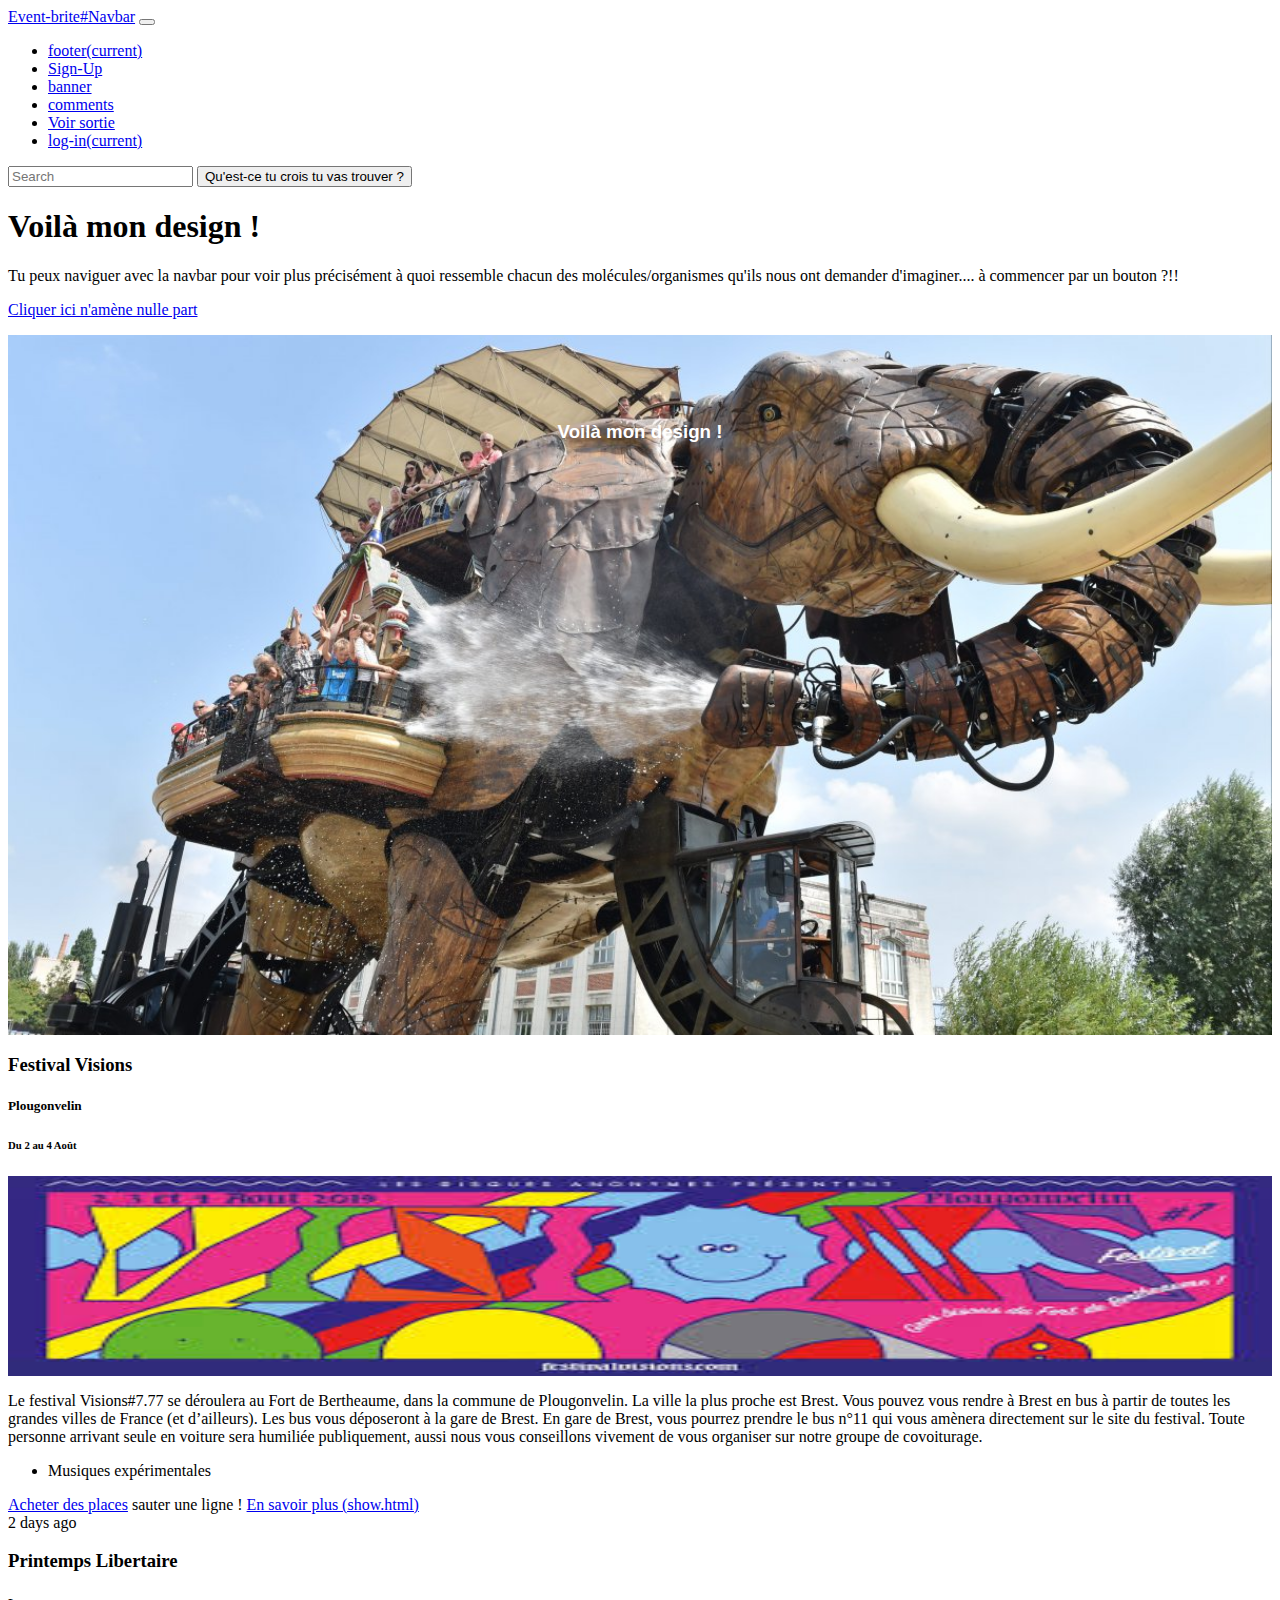
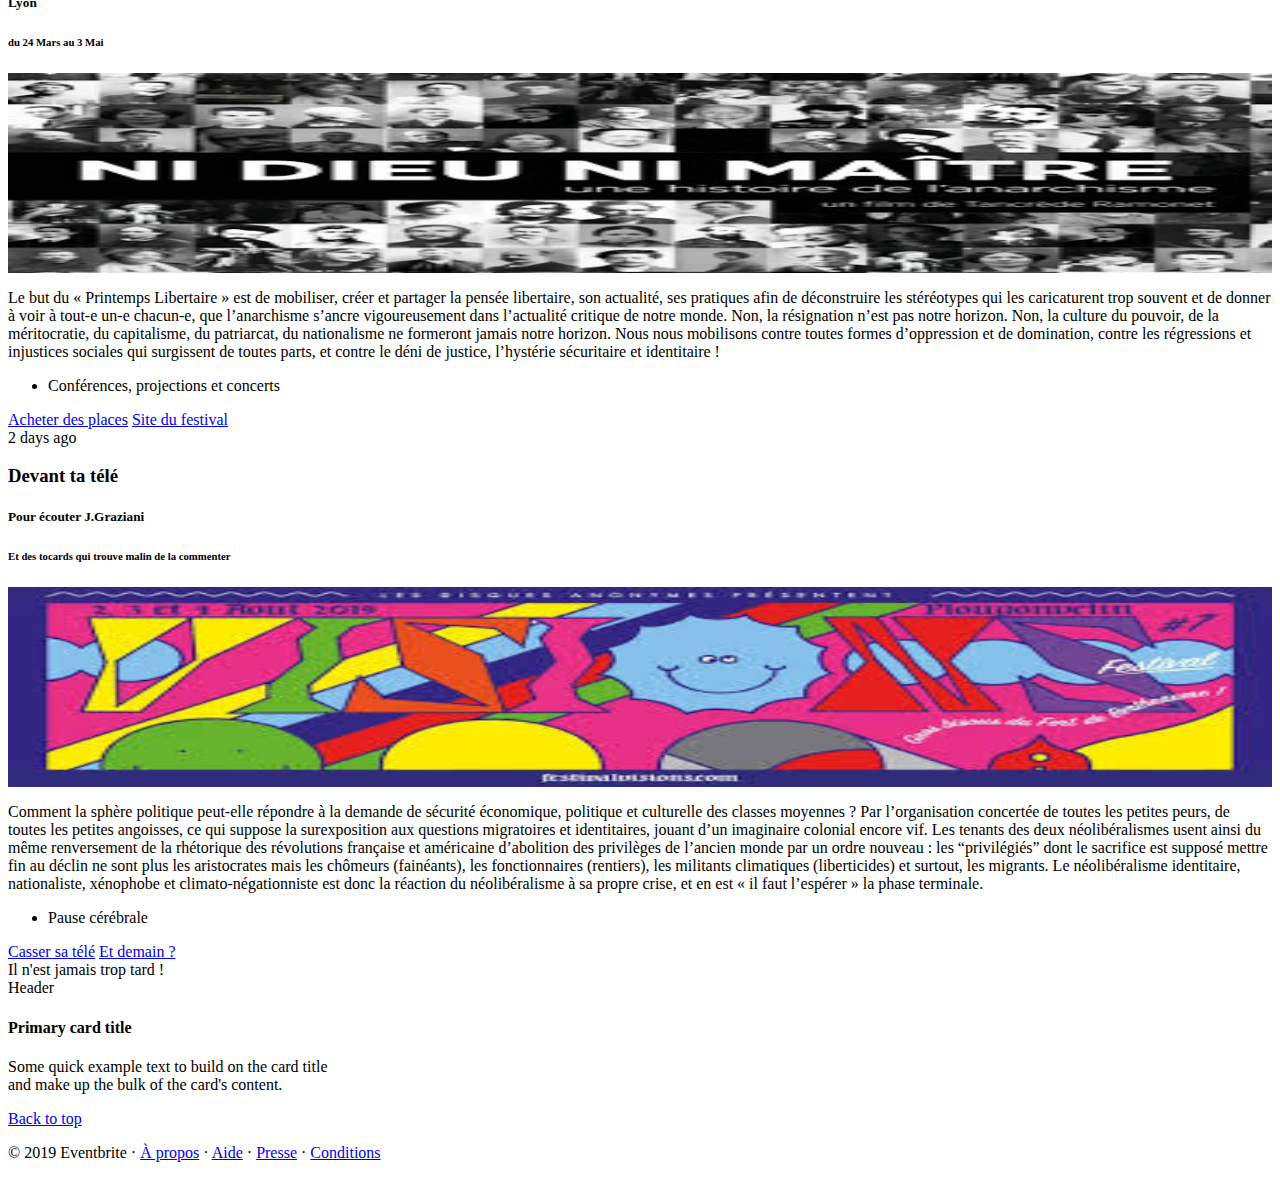
<file: index.html>
<!DOCTYPE html>
<html lang="en">
<head>

  <meta charset="UTF-8">
  <meta name="viewport" content="width=device-width, initial-scale=1.0">
  <link rel="stylesheet" href="https://bootswatch.com/4/slate/bootstrap.min.css">

  <!-- Custom styles for this template -->
  <link rel="stylesheet" href="style.css">

  <title>Cess64 Template for Eventbrite</title>
</head>


<body>

    <header>

 <nav class="navbar navbar-expand-md navbar-dark fixed-top bg-dark">
     <a class="navbar-brand" href="navbar.html">Event-brite#Navbar</a>
        <button class="navbar-toggler" type="button" data-toggle="collapse" data-target="#navbarCollapse" aria-controls="navbarCollapse" aria-expanded="false" aria-label="Toggle navigation">
          <span class="navbar-toggler-icon"></span>
        </button>

        <div class="collapse navbar-collapse" id="navbarCollapse">
          <ul class="navbar-nav mr-auto">
            <li class="nav-item">
              <a class="nav-link" href="footer.html">footer<span class="sr-only">(current)</span></a>
            </li>
            <li class="nav-item">
              <a class="nav-link" href="authentification_form.html">Sign-Up</a>
            </li>
            <li class="nav-item">
              <a class="nav-link" href="jumbotron.html">banner</a>
            </li>
            <li class="nav-item">
              <a class="nav-link" href="commentaire.html">comments</a>
            </li>
            <li class="nav-item">
              <a class="nav-link" href="show.html">Voir sortie</a>
            </li>
            <li class="nav-item">
              <a class="nav-link" href="log_in.html">log-in<span class="sr-only">(current)</span></a>
            </li>
          </ul>
          <form class="form-inline mt-2 mt-md-0">
            <input class="form-control mr-sm-2" type="text" placeholder="Search" aria-label="Search">
            <button class="btn btn-outline-success my-2 my-sm-0" type="submit"> Qu'est-ce tu crois tu vas trouver ? </button>
          </form>
        </div>
 </nav>

    </header>


    <main>
                <h1>Voilà mon design !</h1>
                <p>Tu peux naviguer avec la navbar pour voir plus précisément à quoi ressemble chacun des molécules/organismes qu'ils nous ont demander d'imaginer.... à commencer par un bouton ?!!</p>
                <p><a class="btn btn-lg btn-primary" href="#" role="button">Cliquer ici n'amène nulle part</a></p>
              </div>
            </div>
          </div>


          <!--BANNER ====================================================================================-->
      <div class="jumbotron-hero">
        <!--   L'image est dans le CSS !! -->
        		<br>
        		<br>
          <h3 class="name">Voilà mon design !</h3>
              <br>
        		<br>
        		<br>
        		<br>
        		<br>
        		<br>
        		<br>
        		<br>

      </div>

          <!-- BANNER -->


<!--    ELEMENT     -->
<div class="row">
<div class="col-lg-4">
    <div class="bs-component">
        <div class="card mb-3">
              <h3 class="card-header" >Festival Visions</h3>
            <div class="card-body" >
                <h5 class="card-title">Plougonvelin</h5>
                <h6 class="card-subtitle text-muted">Du 2 au 4 Août</h6>
            </div>
              <img style="height: 200px; width: 100%; display: block;" src="vision.jpg" alt="Card image">
            <div   href="show.html"  class="card-body">
                <p class="card-text">Le festival Visions#7.77 se déroulera au Fort de Bertheaume, dans la commune de Plougonvelin. La ville la plus proche est Brest. Vous pouvez vous rendre à Brest en bus à partir de toutes les grandes villes de France (et d’ailleurs). Les bus vous déposeront à la gare de Brest. En gare de Brest, vous pourrez prendre le bus n°11 qui vous amènera directement sur le site du festival. Toute personne arrivant seule en voiture sera humiliée publiquement, aussi nous vous conseillons vivement de vous organiser sur notre groupe de covoiturage.</p>
            </div>
              <ul class="list-group list-group-flush">
                <li class="list-group-item">Musiques expérimentales</li>
              </ul>
            <div class="card-body">
                <a href="#" class="card-link">Acheter des places</a>
                sauter une ligne !
                <a href="show.html" class="card-link">En savoir plus (show.html)</a>
            </div>
            <div class="card-footer text-muted">
                2 days ago
            </div>
        </div>
	</div>
</div>

<div class="col-lg-4">
    <div class="bs-component">
        <div class="card mb-3">
              <h3 class="card-header">Printemps Libertaire</h3>
            <div class="card-body">
                <h5 class="card-title">Lyon</h5>
                <h6 class="card-subtitle text-muted"> du 24 Mars au 3 Mai</h6>
            </div>
              <img style="height: 200px; width: 100%; display: block;" src="anar.jpg" alt="Card image">
            <div class="card-body">
                <p class="card-text">Le but du « Printemps Libertaire » est de mobiliser, créer et partager la pensée libertaire, son actualité, ses pratiques afin de déconstruire les stéréotypes qui les caricaturent trop souvent et de donner à voir à tout-e un-e chacun-e, que l’anarchisme s’ancre vigoureusement dans l’actualité critique de notre monde. Non, la résignation n’est pas notre horizon. Non, la culture du pouvoir, de la méritocratie, du capitalisme, du patriarcat, du nationalisme ne formeront jamais notre horizon. Nous nous mobilisons contre toutes formes d’oppression et de domination, contre les régressions et injustices sociales qui surgissent de toutes parts, et contre le déni de justice, l’hystérie sécuritaire et identitaire ! </p>
            </div>
              <ul class="list-group list-group-flush">
                <li class="list-group-item">Conférences, projections et concerts</li>
              </ul>
            <div class="card-body">
                <a href="#" class="card-link">Acheter des places</a>
                <a href="#" class="card-link">Site du festival</a>
            </div>
            <div class="card-footer text-muted">
                2 days ago
            </div>
        </div>
	</div>
</div>


<div class="col-lg-4">
    <div class="bs-component">
        <div class="card mb-3">
              <h3 class="card-header">Devant ta télé</h3>
            <div class="card-body">
                <h5 class="card-title">Pour écouter J.Graziani</h5>
                <h6 class="card-subtitle text-muted">Et des tocards qui trouve malin de la commenter</h6>
            </div>
              <img style="height: 200px; width: 100%; display: block;" src="vision.jpg" alt="Card image">
            <div class="card-body">
                <p class="card-text">Comment la sphère politique peut-elle répondre à la demande de sécurité économique, politique et culturelle des classes moyennes ? Par l’organisation concertée de toutes les petites peurs, de toutes les petites angoisses, ce qui suppose la surexposition aux questions migratoires et identitaires, jouant d’un imaginaire colonial encore vif. Les tenants des deux néolibéralismes usent ainsi du même renversement de la rhétorique des révolutions française et américaine d’abolition des privilèges de l’ancien monde par un ordre nouveau : les “privilégiés” dont le sacrifice est supposé mettre fin au déclin ne sont plus les aristocrates mais les chômeurs (fainéants), les fonctionnaires (rentiers), les militants climatiques (liberticides) et surtout, les migrants. Le néolibéralisme identitaire, nationaliste, xénophobe et climato-négationniste est donc la réaction du néolibéralisme à sa propre crise, et en est « il faut l’espérer » la phase terminale.</p>
            </div>
              <ul class="list-group list-group-flush">
                <li class="list-group-item">Pause cérébrale</li>
              </ul>
            <div class="card-body">
                <a href="#" class="card-link">Casser sa télé</a>
                <a href="#" class="card-link">Et demain ?</a>
            </div>
            <div class="card-footer text-muted">
                Il n'est jamais trop tard !
            </div>
        </div>
	</div>
</div>
</div>
<!--    ELEMENT     -->




<!--    CARD     -->

<div class="card text-white bg-primary mb-3" style="max-width: 20rem;">
    <div class="card-header">Header</div>
        <div class="card-body">
                <h4 class="card-title">Primary card title</h4>
                <p class="card-text">Some quick example text to build on the card title and make up the bulk of the card's content.</p>
        </div>
</div>
<!--    CARD     -->



    </main>

<!--    FOOTER     -->

       <footer class="container">
        <p class="float-right"><a href="#">Back to top</a></p>
        <p>&copy; 2019 Eventbrite &middot; <a href="#">À propos</a> &middot; <a href="#">Aide</a> &middot; <a href="#">Presse</a> &middot; <a href="#">Conditions</a></p>
      </footer>
<!--    FOOTER     -->

  </body>
</html>
</file>
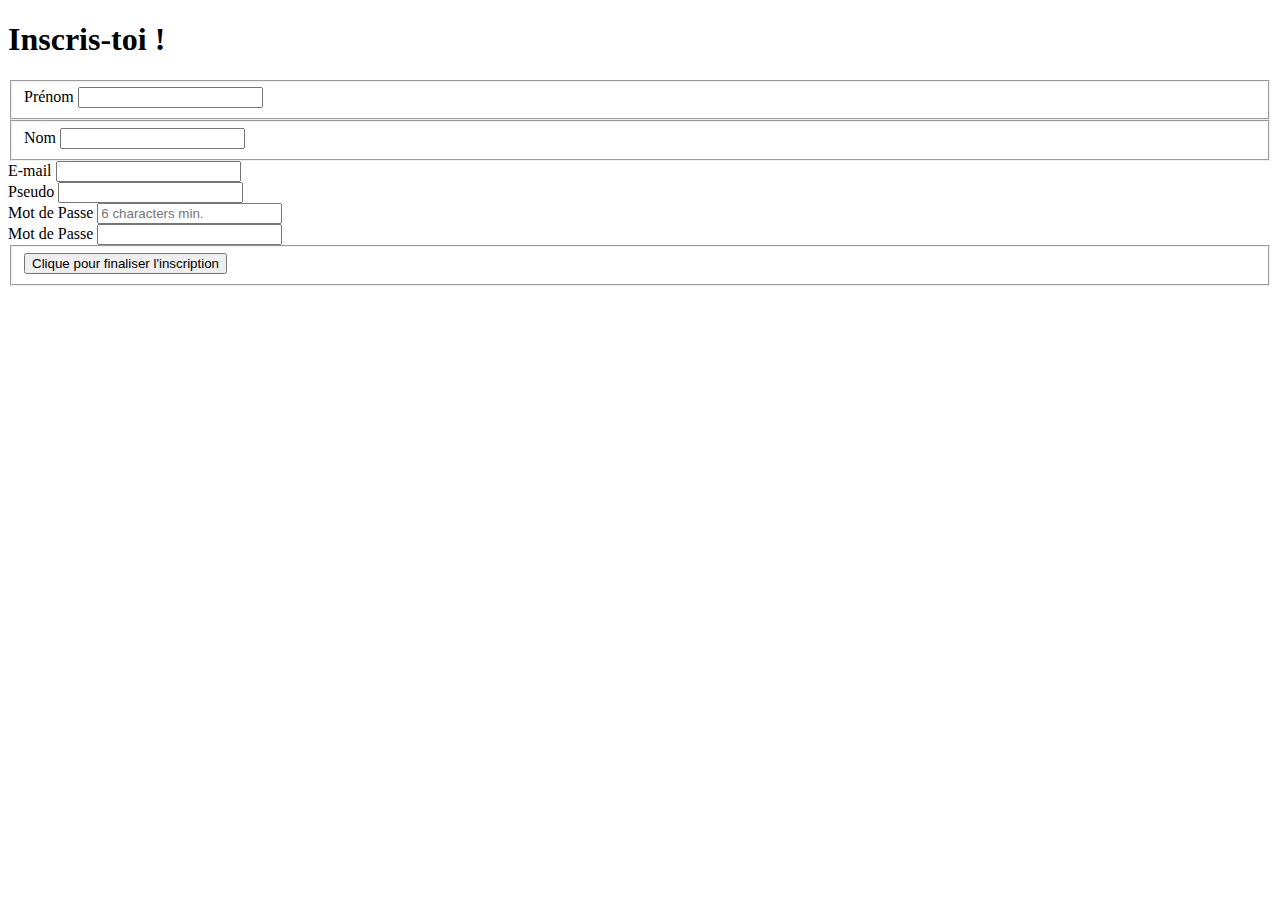
<file: authentification_form.html>
<!DOCTYPE html>
<html lang="en">
<head>
  <meta charset="UTF-8">
  <meta name="viewport" content="width=device-width, initial-scale=1.0">
  <meta http-equiv="X-UA-Compatible" content="ie=edge">

  <link rel="stylesheet" href="https://bootswatch.com/4/slate/bootstrap.min.css">
  <link rel="stylesheet" href="style.css">
  <title>Cess64 Template for Eventbrite</title>
</head>
<body>
  <h1 class="hd-center">Inscris-toi !</h1>
  <div class="container">
    <div class="form-size">
      <form action="">
        <div class="form-group">
          <fieldset >
            <label class="control-label" for="disabledInput">Prénom</label>
            <input class="form-control" id="disabledInput" type="text"  >
          </fieldset>
        </div>

        <div class="form-group">
          <fieldset>
            <label class="control-label" for="readOnlyInput">Nom</label>
            <input class="form-control" id="readOnlyInput" type="text"  >
          </fieldset>
        </div>

        <div class="form-group has-success">
          <label class="form-control-label" for="inputSuccess1">E-mail</label>
          <input type="text"  class="form-control" id="input">
        </div>

        <div class="form-group has-danger">
          <label class="form-control-label" for="inputDanger1">Pseudo</label>
          <input type="text"  class="form-control" id="input">
        </div>

        <div class="form-group">
          <label class="col-form-label col-form-label-lg" for="inputLarge">Mot de Passe</label>
          <input class="form-control form-control-lg" type="password" placeholder="6 characters min." id="inputLarge">
        </div>

        <div class="form-group">
          <label class="col-form-label" for="inputDefault">Mot de Passe</label>
          <input type="password" class="form-control" id="inputDefault">
        </div>

        <fieldset>

          <button class="btn btn-md btn-info btn-block">Clique pour finaliser l'inscription</button>
          ​</fieldset>
      </form>
    </div>
    ​
  </div>

​

  </body>
  </html>
</file>
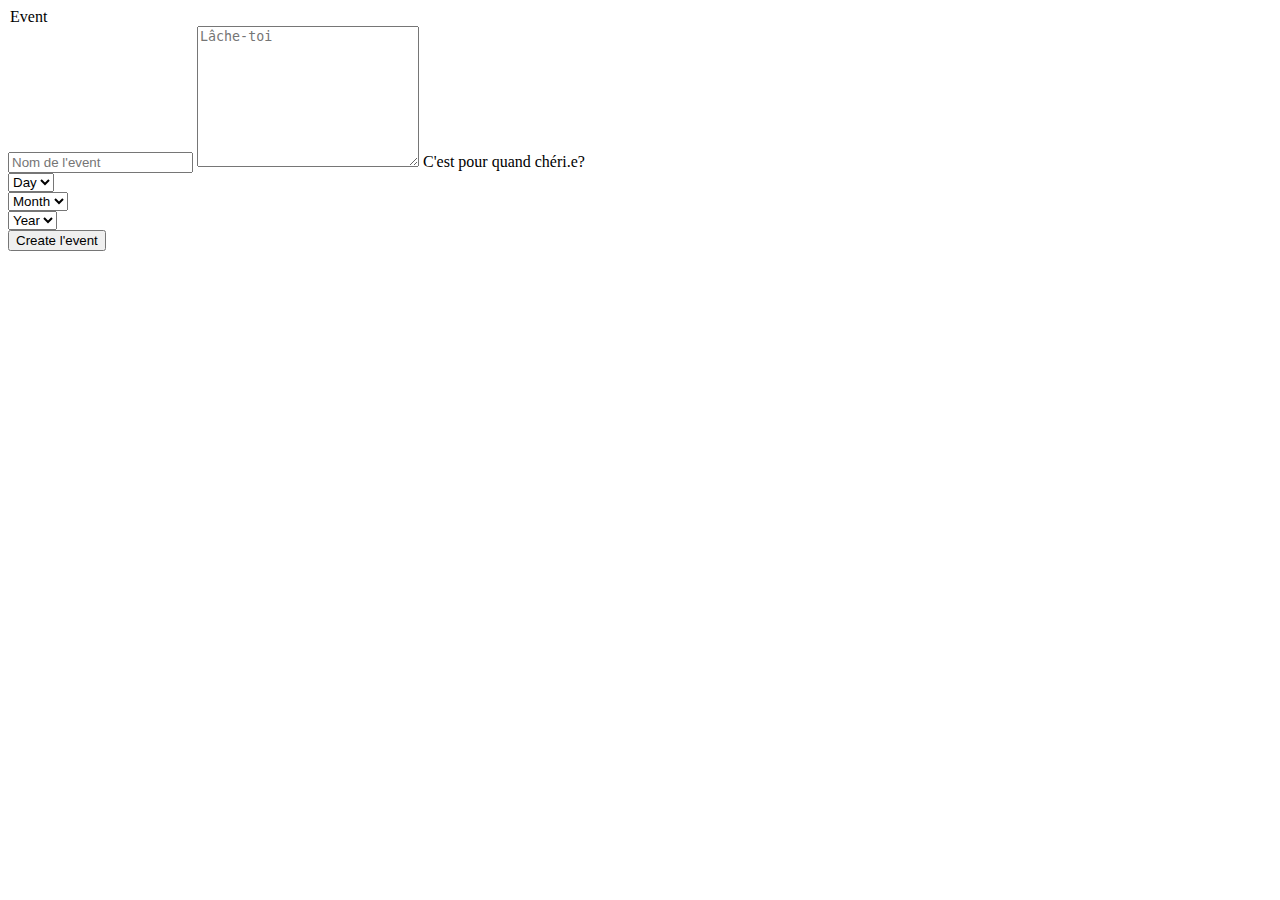
<file: create_event.html>
<!DOCTYPE html>
<html lang="en">
<head>
  <meta charset="UTF-8">
  <meta name="viewport" content="width=device-width, initial-scale=1.0">
  <meta http-equiv="X-UA-Compatible" content="ie=edge">

 <link rel="stylesheet" href="https://bootswatch.com/4/slate/bootstrap.min.css">


<!--<link href="//netdna.bootstrapcdn.com/bootstrap/3.2.0/css/bootstrap.min.css" rel="stylesheet" id="bootstrap-css">-->
<script src="//netdna.bootstrapcdn.com/bootstrap/3.2.0/js/bootstrap.min.js"></script>
<script src="//code.jquery.com/jquery-1.11.1.min.js"></script>
<!------ Include the above in your HEAD tag ---------->

<div class="container">
    <div class="row">
        <div class="col-xs-12 col-sm-12 col-md-4 well well-sm">
            <legend><a href="http://www.jquery2dotnet.com"><i class="glyphicon glyphicon-globe"></i></a> Event</legend>
            <form action="#" method="post" class="form" role="form">
            <input class="form-control" name="eventName" placeholder="Nom de l'event" type="text" />
            <textarea name="message" id="message" class="form-control" rows="9" cols="25" required="required" placeholder="Lâche-toi"></textarea>
            <label for="">
                C'est pour quand chéri.e?</label>
            <div class="row">
                <div class="col-xs-4 col-md-4">
                    <select class="form-control">
                        <option value="Day">Day</option>
                    </select>
                </div>
                <div class="col-xs-4 col-md-4">
                    <select class="form-control">
                        <option value="Month">Month</option>
                    </select>
                </div>
                <div class="col-xs-4 col-md-4">
                    <select class="form-control">
                        <option value="Year">Year</option>
                    </select>
                </div>
            </div>
            <button class="btn btn-lg btn-primary btn-block" type="submit">
                Create l'event</button>
            </form>
        </div>
    </div>
</file>
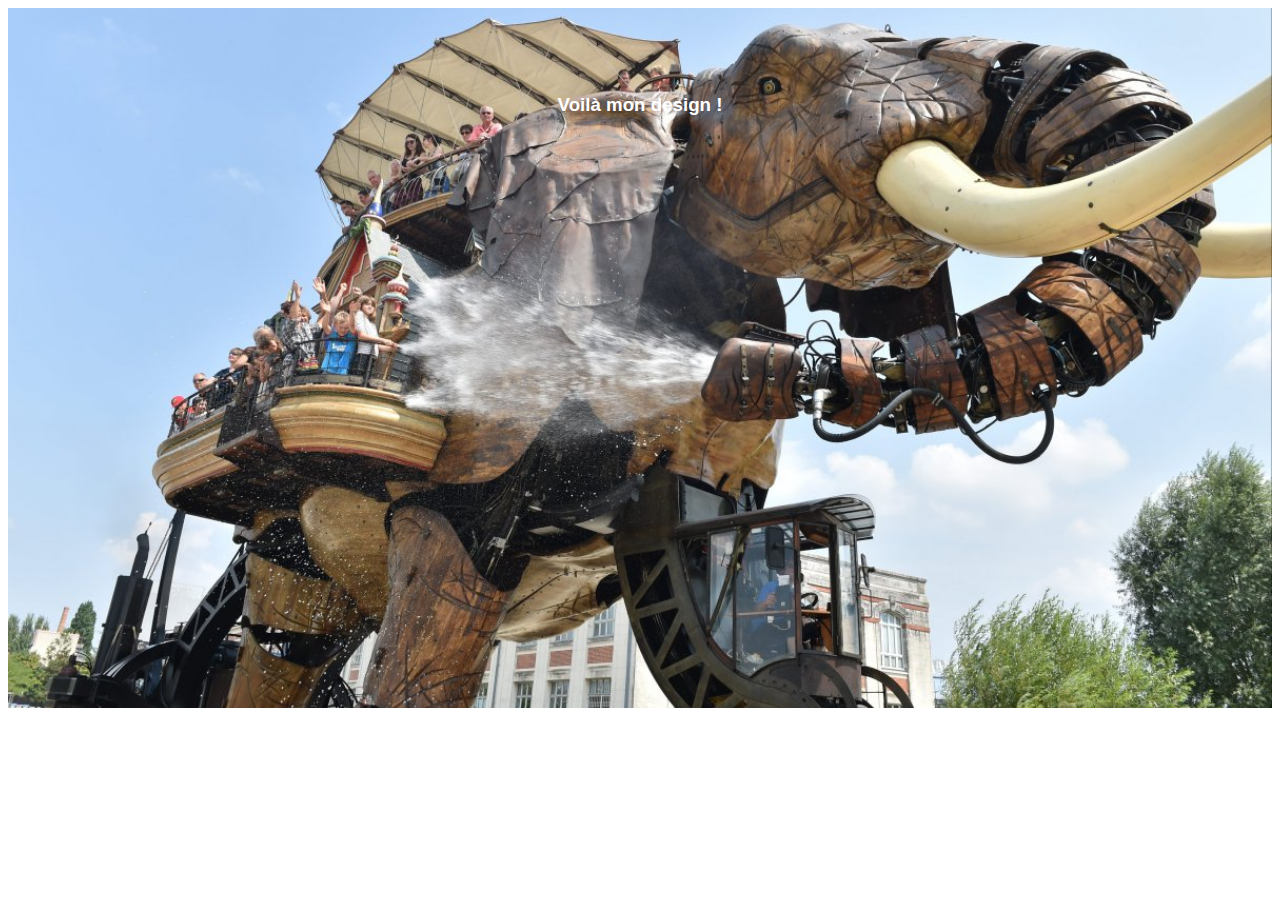
<file: jumbotron.html>
<!DOCTYPE html>
<html lang="en">
<head>

  <meta charset="UTF-8">
  <meta name="viewport" content="width=device-width, initial-scale=1.0">

  <!--        ============             lien bootswatch     ============           -->
  <link rel="stylesheet" href="https://bootswatch.com/4/slate/bootstrap.min.css">

  <!-- Custom styles for this template -->
  <link rel="stylesheet" href="style.css">

  <title>Cess64 Template for Eventbrite</title>
</head>


<body>

<!--BANNER ====================================================================================-->
<div class="jumbotron-hero">
<!--   L'image est dans le CSS !! -->
  <br>
  <br>
<h3 class="name">Voilà mon design !</h3>
    <br>
  <br>
  <br>
  <br>
  <br>
  <br>
  <br>
  <br>
</div>

</body>
</html>
</file>
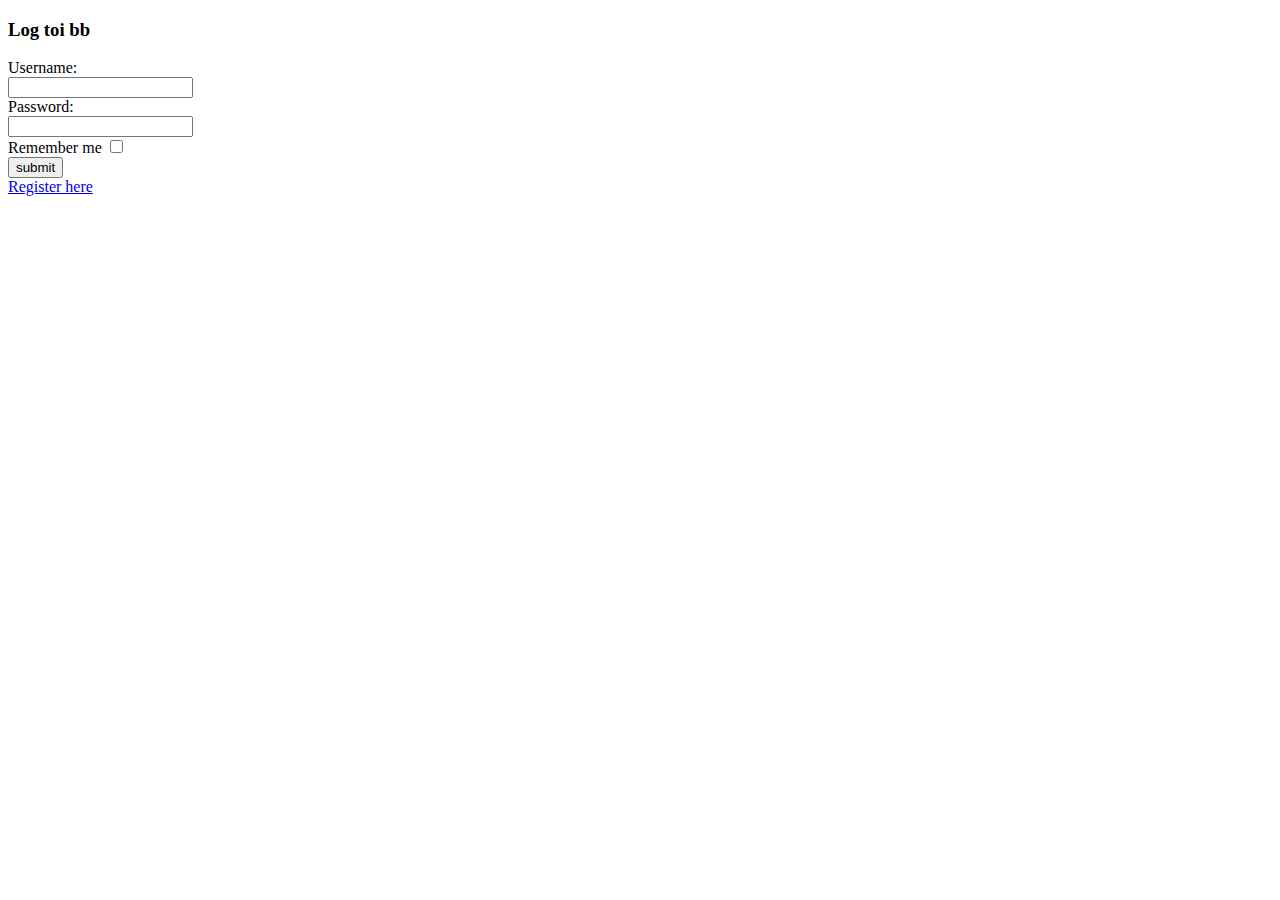
<file: log_in.html>
<!DOCTYPE html>
<html lang="en">

<head>

   <!-- Bootstrap CSS -->
    <link rel="stylesheet" href="style.css">

    <!-- Required meta tags -->
  <meta charset="UTF-8">
  <meta name="viewport" content="width=device-width, initial-scale=1.0">


  <link rel="stylesheet" href="https://bootswatch.com/4/slate/bootstrap.min.css">


<script src="//maxcdn.bootstrapcdn.com/bootstrap/4.1.1/js/bootstrap.min.js"></script>
<script src="//cdnjs.cloudflare.com/ajax/libs/jquery/3.2.1/jquery.min.js"></script>
<!-- Include the above in your HEAD tag ---------->

<body>
    <div id="login">
       <!-- <h3 class="text-center text-white pt-5">Login form</h3>-->
        <div class="container">
            <div id="login-row" class="row justify-content-center align-items-center">
                <div id="login-column" class="col-md-6">
                    <div id="login-box" class="col-md-12">
                        <form id="login-form" class="form" action="" method="post">
                            <h3 class="text-center text-info">Log toi bb</h3>
                            <div class="form-group">
                                <label for="username" class="text-info">Username:</label><br>
                                <input type="text" name="username" id="username" class="form-control">
                            </div>
                            <div class="form-group">
                                <label for="password" class="text-info">Password:</label><br>
                                <input type="text" name="password" id="password" class="form-control">
                            </div>
                            <div class="form-group">
                                <label for="remember-me" class="text-info"><span>Remember me</span> <span><input id="remember-me" name="remember-me" type="checkbox"></span></label><br>
                                <input type="submit" name="submit" class="btn btn-info btn-md" value="submit">
                            </div>
                            <div id="register-link" class="text-right">
                                <a href="#" class="text-info">Register here</a>
                            </div>
                        </form>
                    </div>
                </div>
            </div>
        </div>
    </div>
</body>
</file>
<file: style.css>
.jumbo  {
/* Centre l'image + responsive */
font-family: "custom-headerfont",sans-serif;
font-size: 80px; /* Titres de 80 pixels */
font-weight: bold;  /* Titres en gras */
color: white; /* Titres ecrit en blanc */
text-align: center;  /* Titres centré */
padding: 14rem  /* Titre commence 14 unites apres le haut de la page */
}

/*==============*/
/*  ICI BANNER  */
/*==============*/
.banner{
  margin-bottom: 0.5rem;
  font-family: "Cabin Sketch", cursive;
  padding: 2rem 1rem;
  margin-bottom: 2rem;
  background-color: black;
  border-radius: 35px;
  display: block;
  position:relative;
}
.banner .img {
  vertical-align: middle;
  border-style: none;
  display: block;
}
.jumbotron-hero {
  /* Choisis la hauteur ici */
  height: 700px;  /* Tu lui donnes une image de background */
  background-image: url("elephant.jpeg");  /* Centre l'image et la met bien sur tous les écrans */
  background-position: center;
  background-repeat: no-repeat;
  background-size: cover;
}
.name {
  font-family: "custom-headerfont",sans-serif;
  text-align: center;
  color: white;
  display: flexbox;
  margin-top : 50px;
}
</file>
